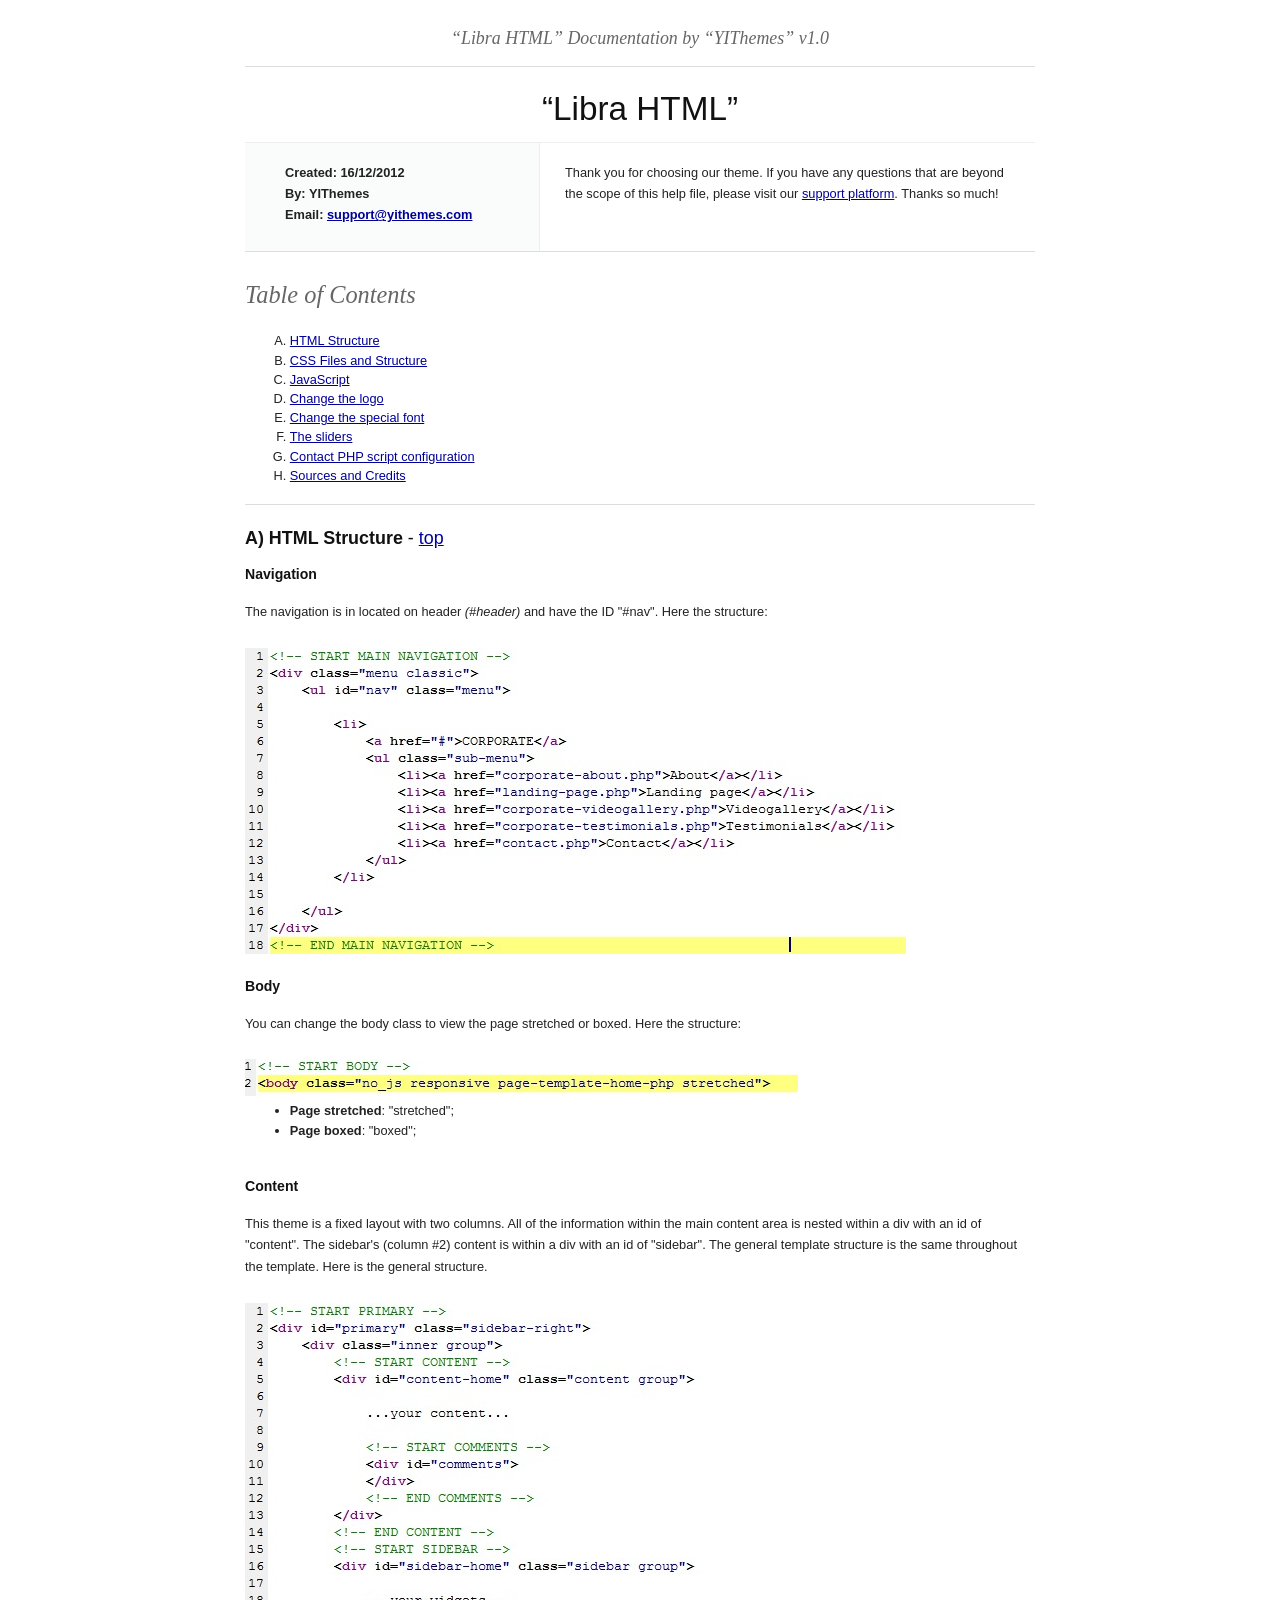
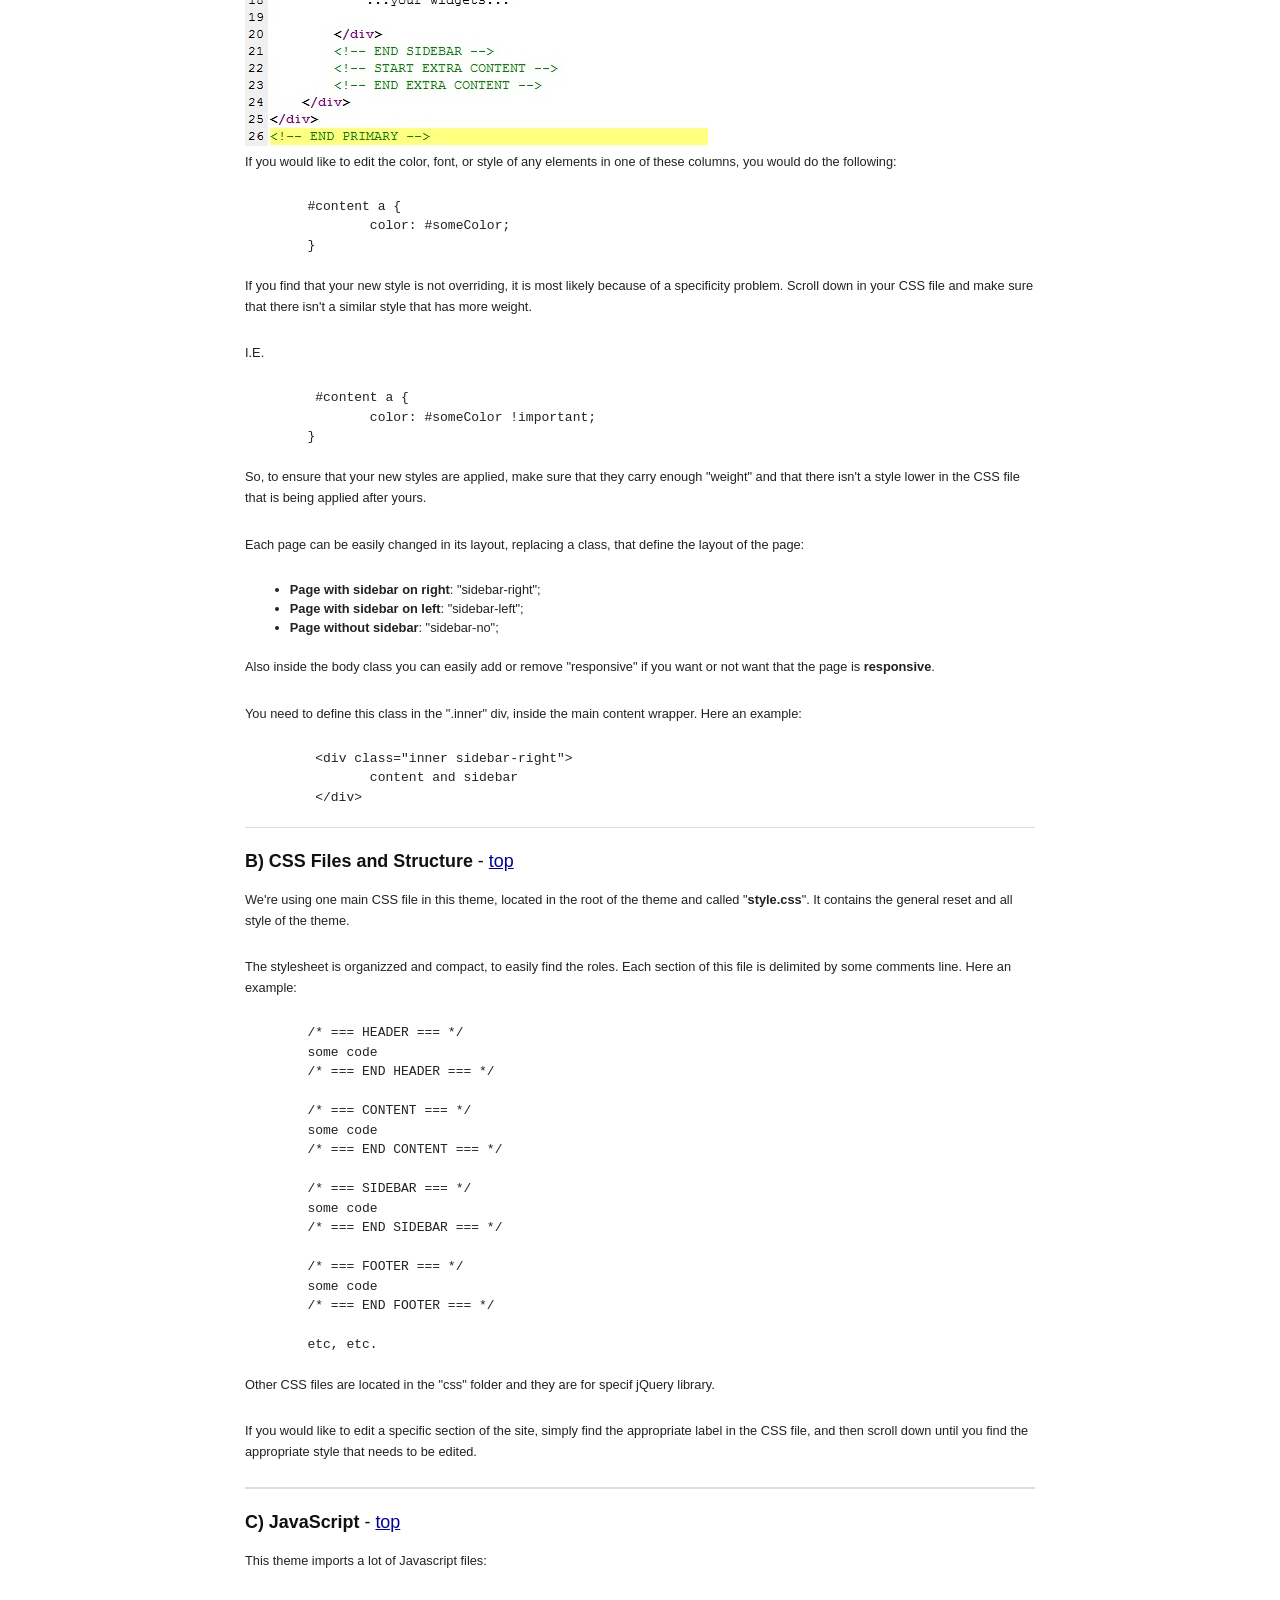
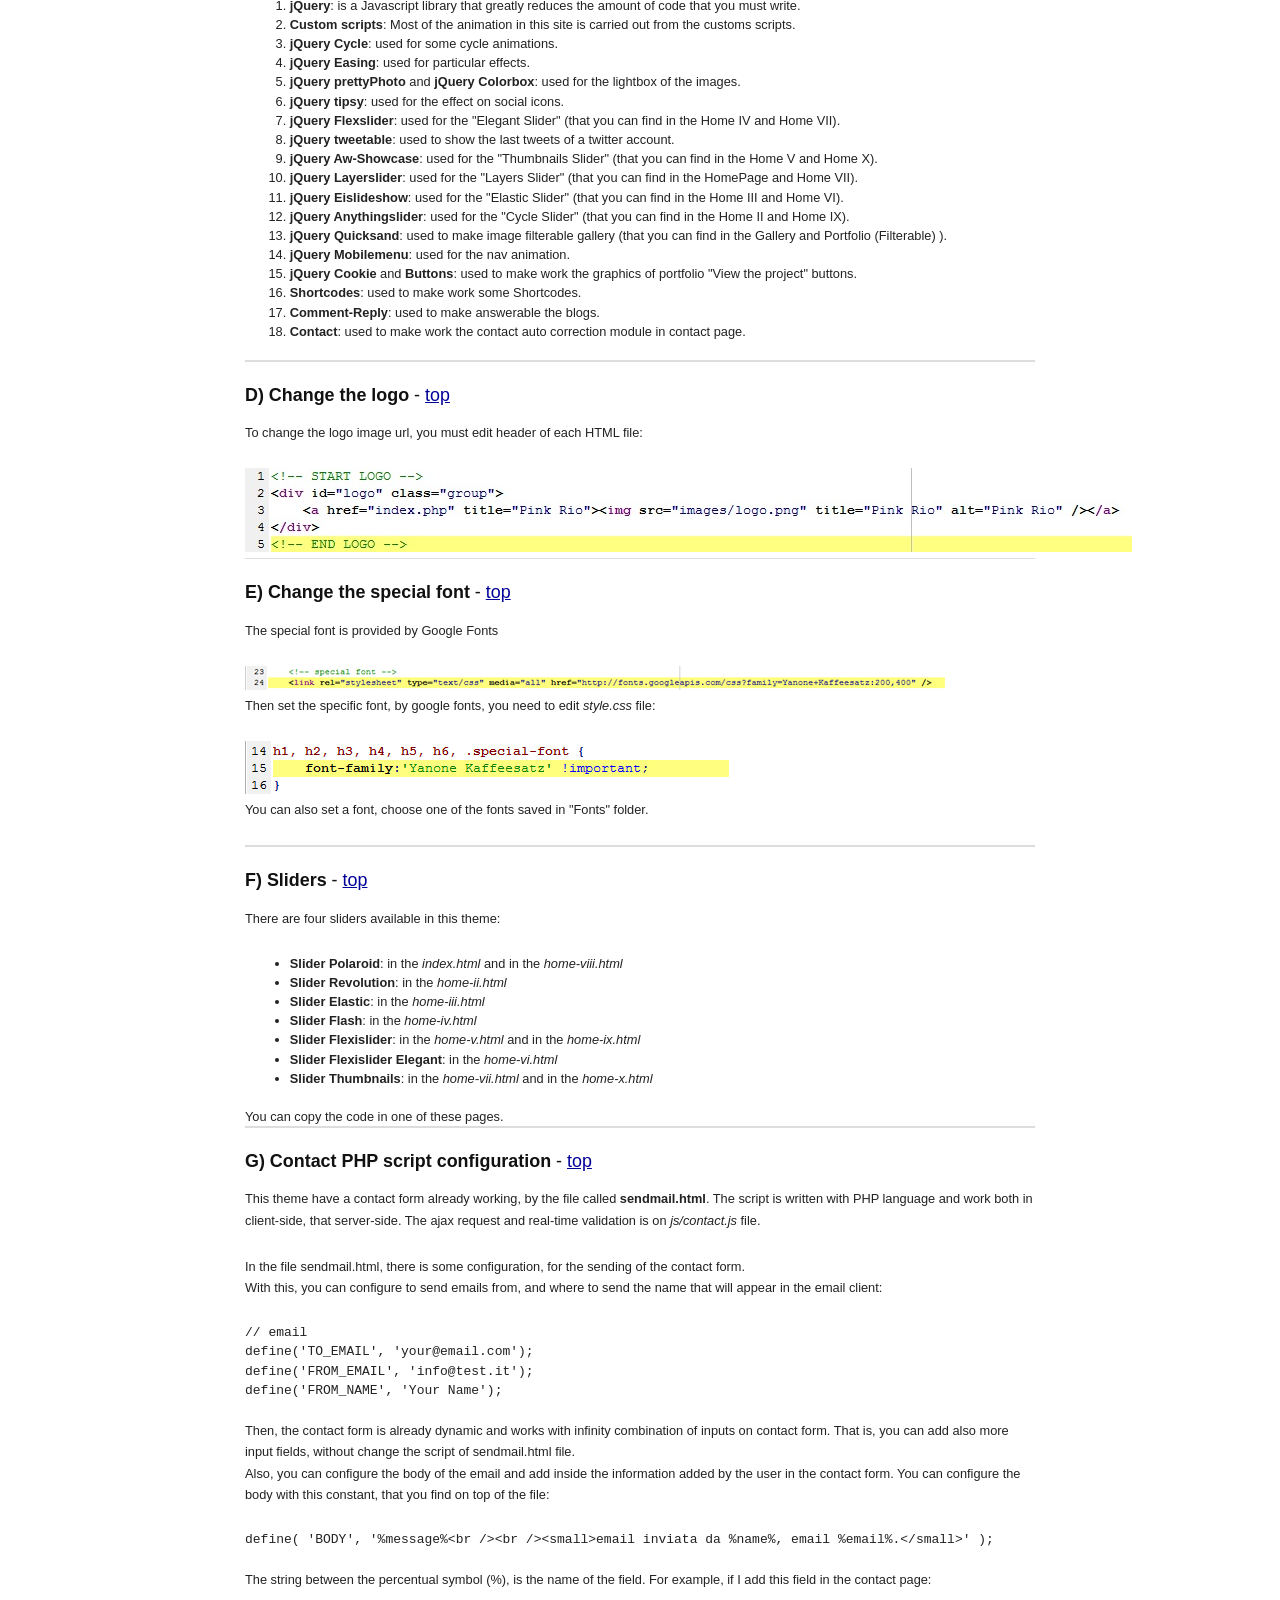
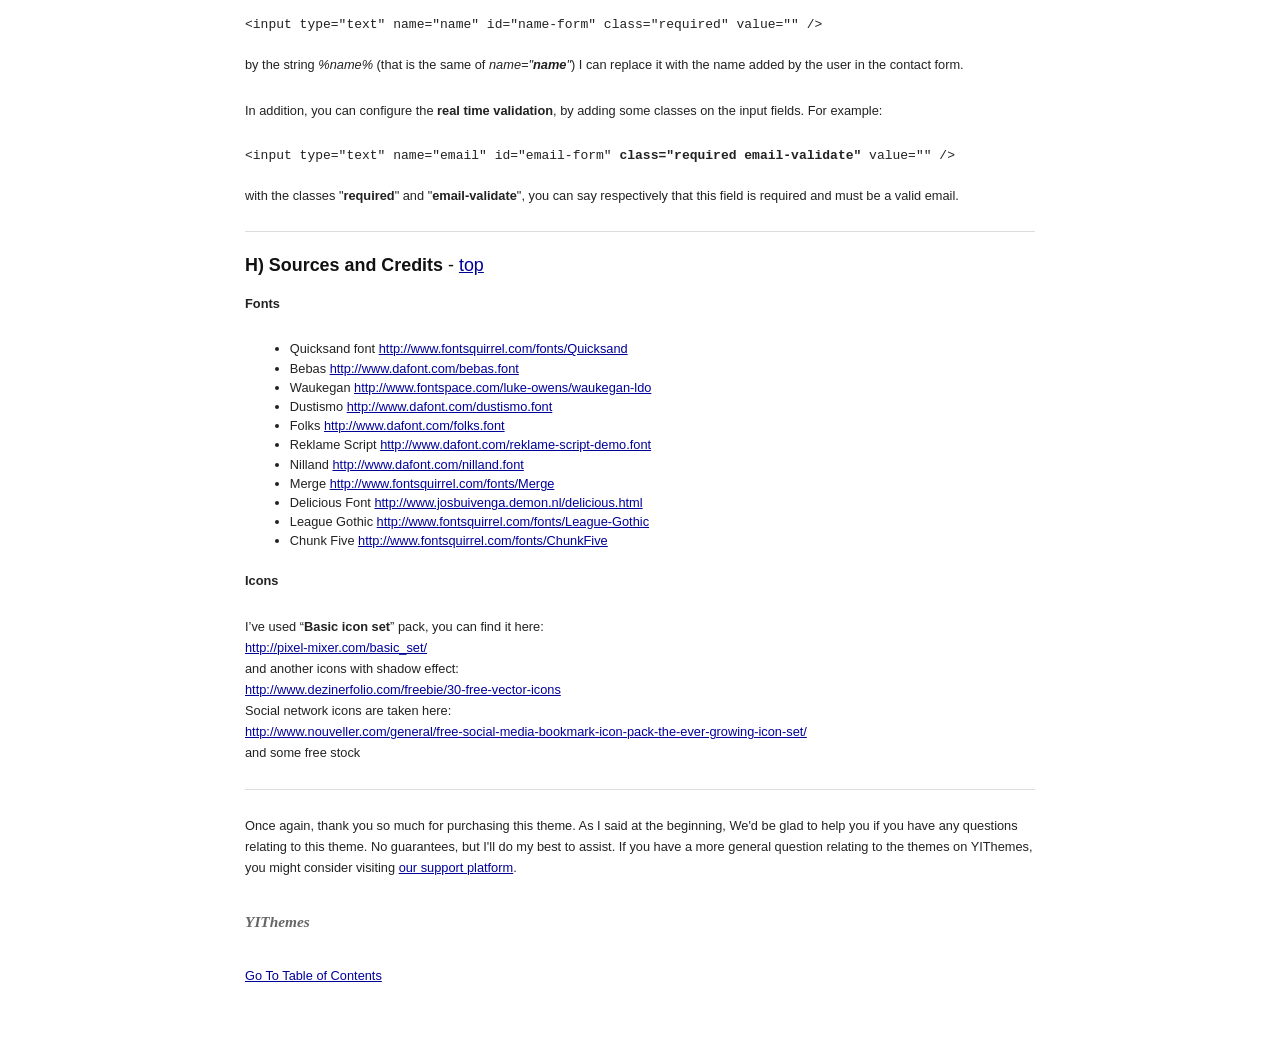
<file: template/newencode/documentation/index.html>
<!DOCTYPE HTML PUBLIC "-//W3C//DTD HTML 4.01//EN" "http://www.w3.org/TR/html4/strict.dtd">
<head lang="en">
	<meta http-equiv="content-type" content="text/html;charset=utf-8">
	<title>Libra HTML Documentation</title>
	<!-- Framework CSS -->
	<link rel="stylesheet" href="assets/blueprint-css/screen.css" type="text/css" media="screen, projection">
	<link rel="stylesheet" href="assets/blueprint-css/print.css" type="text/css" media="print">
	<!--[if lt IE 8]><link rel="stylesheet" href="assets/blueprint-css/ie.css" type="text/css" media="screen, projection"><![endif]-->
	<link rel="stylesheet" href="assets/blueprint-css/plugins/fancy-type/screen.css" type="text/css" media="screen, projection">
	<style type="text/css" media="screen">
		p, table, hr, .box { margin-bottom:25px; }
		.box p { margin-bottom:10px; }
	</style>
</head>


<body>
	<div class="container">
	
		<h3 class="center alt">&ldquo;Libra HTML&rdquo; Documentation by &ldquo;YIThemes&rdquo; v1.0</h3>
		
		<hr>
		
		<h1 class="center">&ldquo;Libra HTML&rdquo;</h1>
		
		<div class="borderTop">
			<div class="span-6 colborder info prepend-1">
				<p class="prepend-top">
					<strong>
					Created: 16/12/2012<br>
					By: YIThemes<br>
					Email: <a href="mailto:support@yithemes.com">support@yithemes.com</a>
					</strong>
				</p>
			</div><!-- end div .span-6 -->		
	
			<div class="span-12 last">
				<p class="prepend-top append-0">
                    Thank you for choosing our theme. If you have any questions that are beyond the scope of this help file,
                    please visit our <a href="http://support.yithemes.com/">support platform</a>.
                    Thanks so much!
                </p>
			</div>
		</div><!-- end div .borderTop -->
		
		<hr>
		
		<h2 id="toc" class="alt">Table of Contents</h2>
		<ol class="alpha">
			<li><a href="#htmlStructure">HTML Structure</a></li>
			<li><a href="#cssFiles">CSS Files and Structure</a></li>
			<li><a href="#javascript">JavaScript</a></li>
			
			<li><a href="#change-logo">Change the logo</a></li>          
			<li><a href="#change-font">Change the special font</a></li>     
			<li><a href="#sliders">The sliders</a></li>       
			<li><a href="#contact-script">Contact PHP script configuration</a></li> 

			<li><a href="#credits">Sources and Credits</a></li>
		</ol>
		
		<hr>
		
		<h3 id="htmlStructure"><strong>A) HTML Structure</strong> - <a href="#toc">top</a></h3>
		
		<h4><strong>Navigation</strong></h4>
		<p>
            The navigation is in located on header <i>(#header)</i> and have the ID "#nav". Here the structure:
        </p>                                                          
		
		<img src="assets/images/nav-html.jpg" alt="HTML Navigation" />
		
		<br /><br />
		
        <h4><strong>Body</strong></h4>
		
        <p>
            You can change the body class to view the page stretched or boxed. Here the structure:
        </p>
        
        <img src="assets/images/body-html.jpg" alt="HTML Body" />
		
        <ul>
            <li><strong>Page stretched</strong>: "stretched";
            <li><strong>Page boxed</strong>: "boxed";
        </ul>
        
        <br />
        
		<h4><strong>Content</strong></h4>
		<p>
            This theme is a fixed layout with two columns. All of the information within the main 
            content area is nested within a div with an id of "content". The sidebar's (column #2) 
            content is within a div with an id of "sidebar". The general template structure is the same 
            throughout the template. Here is the general structure.
        </p>
		
		<img src="assets/images/content-html.jpg" alt="HTML Content" />
		
		<p>If you would like to edit the color, font, or style of any elements in one of these columns, you would do the following:</p>

<pre>	#content a {
		color: #someColor;
	} 
</pre>

		<p>
            If you find that your new style is not overriding, it is most likely because 
            of a specificity problem. Scroll down in your CSS file and make sure that there 
            isn't a similar style that has more weight.
        </p>

		<p>I.E.</p>

<pre>	 #content a {
		color: #someColor !important;
	}
</pre>

		<p>
            So, to ensure that your new styles are applied, make sure that they carry enough "weight" 
            and that there isn't a style lower in the CSS file that is being applied after yours.
        </p> 
        
        <p>
            Each page can be easily changed in its layout, replacing a class, that define the layout of the page:
        </p>
        
        <ul>
            <li><strong>Page with sidebar on right</strong>: "sidebar-right";
            <li><strong>Page with sidebar on left</strong>: "sidebar-left";
            <li><strong>Page without sidebar</strong>: "sidebar-no";
        </ul>
        
        <p>
            Also inside the body class you can easily add or remove "responsive" if you want or not want that the page is <strong>responsive</strong>.
        </p>
        
        
        
        <p>
            You need to define this class in the ".inner" div, inside the main content wrapper. Here an example:
        </p>          

<pre>	 &lt;div class="inner sidebar-right"&gt;
		content and sidebar
         &lt;/div&gt;
</pre>

		<hr>

		<h3 id="cssFiles"><strong>B) CSS Files and Structure</strong> - <a href="#toc">top</a></h3>

		<p>
            We're using one main CSS file in this theme, located in the root of the theme and called "<strong>style.css</strong>". 
            It contains the general reset and all style of the theme.
        </p> 

		<p>
            The stylesheet is organizzed and compact, to easily find the roles. Each section of this file
            is delimited by some comments line. Here an example:
        </p>  

<pre>	/* === HEADER === */
	some code
	/* === END HEADER === */

	/* === CONTENT === */
	some code         
	/* === END CONTENT === */
	
	/* === SIDEBAR === */
	some code      
	/* === END SIDEBAR === */
	
	/* === FOOTER === */
	some code         
	/* === END FOOTER === */
	
	etc, etc. 
</pre>

		<p>
            Other CSS files are located in the "css" folder and they are for specif jQuery library.
        </p>
		
		<p>
            If you would like to edit a specific section of the site, simply find the 
            appropriate label in the CSS file, and then scroll down until you find the 
            appropriate style that needs to be edited.
        </p> 

		<hr>
		
		<h3 id="javascript"><strong>C) JavaScript</strong> - <a href="#toc">top</a></h3>
		
		<p>This theme imports a lot of Javascript files:</p>
		
		<ol>
			<li><b>jQuery</b>: is a Javascript library that greatly reduces the amount of code that you must write.</li>
			<li><b>Custom scripts</b>: Most of the animation in this site is carried out from the customs scripts.</li>
			<li><b>jQuery Cycle</b>: used for some cycle animations.</li>
			<li><b>jQuery Easing</b>: used for particular effects.</li>
			<li><b>jQuery prettyPhoto</b> and <b>jQuery Colorbox</b>: used for the lightbox of the images.</li> 
			<li><b>jQuery tipsy</b>: used for the effect on social icons.</li>      
			<li><b>jQuery Flexslider</b>: used for the "Elegant Slider" (that you can find in the Home IV and Home VII).</li>     
			<li><b>jQuery tweetable</b>: used to show the last tweets of a twitter account.</li>   
			<li><b>jQuery Aw-Showcase</b>: used for the "Thumbnails Slider" (that you can find in the Home V and Home X).</li>     
			<li><b>jQuery Layerslider</b>: used for the "Layers Slider" (that you can find in the HomePage and Home VII).</li>
			<li><b>jQuery Eislideshow</b>: used for the "Elastic Slider" (that you can find in the Home III and Home VI).</li>
			<li><b>jQuery Anythingslider</b>: used for the "Cycle Slider" (that you can find in the Home II and Home IX).</li>
			<li><b>jQuery Quicksand</b>: used to make image filterable gallery (that you can find in the Gallery and Portfolio (Filterable) ).</li>
			<li><b>jQuery Mobilemenu</b>: used for the nav animation.</li>
			<li><b>jQuery Cookie</b> and <b>Buttons</b>: used to make work the graphics of portfolio "View the project" buttons.</li>
      		<li><b>Shortcodes</b>: used to make work some Shortcodes.</li>
      		<li><b>Comment-Reply</b>: used to make answerable the blogs.</li>
      		<li><b>Contact</b>: used to make work the contact auto correction module in contact page.</li>
      		
		</ol>
		
		<hr>
		
		<h3 id="change-logo"><strong>D) Change the logo</strong> - <a href="#toc">top</a></h3>
		
		<p>To change the logo image url, you must edit header of each HTML file:</p>     
		
		<img src="assets/images/logo.jpg" alt="Logo" />
		
		<hr>   
		
		<h3 id="change-font"><strong>E) Change the special font</strong> - <a href="#toc">top</a></h3>
		
		<p>The special font is provided by Google Fonts</p>             
		
		<img src="assets/images/font.jpg" alt="Font" />
		
		<p>Then set the specific font, by google fonts, you need to edit <em>style.css</em> file:</p>   
		
		<img src="assets/images/font-css.jpg" alt="Font" />   
		
		<p>You can also set a font, choose one of the fonts saved in "Fonts" folder.</p>   
		
		<hr>       
		
		<h3 id="sliders"><strong>F) Sliders</strong> - <a href="#toc">top</a></h3>
		
		<p>There are four sliders available in this theme:</p>
		
		<ul>                                                                         
		    <li><b>Slider Polaroid</b>: in the <em>index.html</em> and in the <em>home-viii.html</em></li>
		    <li><b>Slider Revolution</b>: in the <em>home-ii.html</em></li>
		    <li><b>Slider Elastic</b>: in the <em>home-iii.html</em></li>
		    <li><b>Slider Flash</b>: in the <em>home-iv.html</em></li>
		    <li><b>Slider Flexislider</b>: in the <em>home-v.html</em> and in the <em>home-ix.html</em></li>
            <li><b>Slider Flexislider Elegant</b>: in the <em>home-vi.html</em></li>
            <li><b>Slider Thumbnails</b>: in the <em>home-vii.html</em> and in the <em>home-x.html</em></li>

              
		</ul>
		
		You can copy the code in one of these pages.
		
		<hr>        
		
		<h3 id="contact-script"><strong>G) Contact PHP script configuration</strong> - <a href="#toc">top</a></h3>
		
		<p>This theme have a contact form already working, by the file called <b>sendmail.html</b>. The script
        is written with PHP language and work both in client-side, that server-side.
        The ajax request and real-time validation is on <em>js/contact.js</em> file.</p>
        
        <p>In the file sendmail.html, there is some configuration, for the sending of the contact form.<br/>
        With this, you can configure to send emails from, and where to send the name that will appear in the email client:</p>
        
        <pre>// email
define('TO_EMAIL', 'your@email.com'); 
define('FROM_EMAIL', 'info@test.it');  
define('FROM_NAME', 'Your Name'); 
</pre>
        
        <p>Then, the contact form is already dynamic and works with infinity combination of inputs on contact form.
        That is, you can add also more input fields, without change the script of sendmail.html file.<br/>
        Also, you can configure the body of the email and add inside the information added by the user in the contact form.
        You can configure the body with this constant, that you find on top of the file:</p>
        
        <pre>define( 'BODY', '%message%&lt;br /&gt;&lt;br /&gt;&lt;small&gt;email inviata da %name%, email %email%.&lt;/small&gt;' );</pre>
        
        <p>The string between the percentual symbol (%), is the name of the field. For example, if I add this field in the contact page:</p>
        
        <pre>&lt;input type="text" name="name" id="name-form" class="required" value="" /&gt;</pre>
        
        <p>by the string <em>%name%</em> (that is the same of <em>name="<b>name</b>"</em>) I can replace it with the name added by the user in the contact form.</p>
        
        <p>In addition, you can configure the <b>real time validation</b>, by adding some classes on the input fields. For example:</p>
        
        <pre>&lt;input type="text" name="email" id="email-form" <b>class="required email-validate"</b> value="" /&gt;</pre>
        
        <p>with the classes "<b>required</b>" and "<b>email-validate</b>", you can say respectively that this field is required and must be a valid email.</p>

		<hr>
		
		<h3 id="credits"><strong>H) Sources and Credits</strong> - <a href="#toc">top</a></h3>
		
		<p><strong>Fonts</strong></p>
		
		<ul>
			<li>Quicksand font <a href="http://www.fontsquirrel.com/fonts/Quicksand">http://www.fontsquirrel.com/fonts/Quicksand</a></li>
            <li>Bebas <a href="http://www.dafont.com/bebas.font">http://www.dafont.com/bebas.font</a></li>
            <li>Waukegan <a href="http://www.fontspace.com/luke-owens/waukegan-ldo">http://www.fontspace.com/luke-owens/waukegan-ldo</a></li>
            <li>Dustismo <a href="http://www.dafont.com/dustismo.font">http://www.dafont.com/dustismo.font</a></li>
            <li>Folks <a href="http://www.dafont.com/folks.font">http://www.dafont.com/folks.font</a></li>
            <li>Reklame Script <a href="http://www.dafont.com/reklame-script-demo.font">http://www.dafont.com/reklame-script-demo.font</a></li>
            <li>Nilland <a href="http://www.dafont.com/nilland.font">http://www.dafont.com/nilland.font</a></li>
            <li>Merge <a href="http://www.fontsquirrel.com/fonts/Merge">http://www.fontsquirrel.com/fonts/Merge</a></li>
            <li>Delicious Font <a href="http://www.josbuivenga.demon.nl/delicious.html">http://www.josbuivenga.demon.nl/delicious.html</a></li>
            <li>League Gothic <a href="http://www.fontsquirrel.com/fonts/League-Gothic">http://www.fontsquirrel.com/fonts/League-Gothic</a></li>
            <li>Chunk Five <a href="http://www.fontsquirrel.com/fonts/ChunkFive">http://www.fontsquirrel.com/fonts/ChunkFive</a></li>
		</ul>
		
		<p><strong>Icons</strong></p>
		
		<p>I’ve used “<b>Basic icon set</b>” pack, you can find it here:<br/>
        <a href="http://pixel-mixer.com/basic_set/">http://pixel-mixer.com/basic_set/</a><br/>
        and another icons with shadow effect:<br/>
        <a href="http://www.dezinerfolio.com/freebie/30-free-vector-icons">http://www.dezinerfolio.com/freebie/30-free-vector-icons</a><br/>
        Social network icons are taken here:<br/>
        <a href="http://www.nouveller.com/general/free-social-media-bookmark-icon-pack-the-ever-growing-icon-set/">http://www.nouveller.com/general/free-social-media-bookmark-icon-pack-the-ever-growing-icon-set/</a><br/>
        and some free stock</p>
		
		<hr>
		
		<p>
            Once again, thank you so much for purchasing this theme. As I said at the beginning, 
            We'd be glad to help you if you have any questions relating to this theme. 
            No guarantees, but I'll do my best to assist. If you have a more general question 
            relating to the themes on YIThemes, you might consider visiting
            <a href="http://support.yithemes.com/">our support platform</a>.
        </p> 
		
		<p class="append-bottom alt large"><strong>YIThemes</strong></p>
		<p><a href="#toc">Go To Table of Contents</a></p>
		
		<hr class="space">
	</div><!-- end div .container -->
</body>
</html>
</file>
<file: template/newencode/documentation/assets/blueprint-css/screen.css>
/* -----------------------------------------------------------------------


 Blueprint CSS Framework 0.9
 http://blueprintcss.org

   * Copyright (c) 2007-Present. See LICENSE for more info.
   * See README for instructions on how to use Blueprint.
   * For credits and origins, see AUTHORS.
   * This is a compressed file. See the sources in the 'src' directory.

----------------------------------------------------------------------- */

/* reset.css */
html, body, div, span, object, iframe, h1, h2, h3, h4, h5, h6, p, blockquote, pre, a, abbr, acronym, address, code, del, dfn, em, img, q, dl, dt, dd, ol, ul, li, fieldset, form, label, legend, table, caption, tbody, tfoot, thead, tr, th, td {margin:0;padding:0;border:0;font-weight:inherit;font-style:inherit;font-size:100%;font-family:inherit;vertical-align:baseline;}
body {line-height:1.5;}
table {border-collapse:separate;border-spacing:0;}
caption, th, td {text-align:left;font-weight:normal;}
table, td, th {vertical-align:middle;}
blockquote:before, blockquote:after, q:before, q:after {content:"";}
blockquote, q {quotes:"" "";}
a img {border:none;}

/* custom.css */
.info { background:#fafcfc; }
.borderTop { border-top: 1px solid #eee;}
.append-0 {padding-right:20px;}

/* typography.css */
body {font-size:80%;color:#222;background:#fff;font-family:"Helvetica Neue", Arial, Helvetica, sans-serif;padding-top:30px;}
h1, h2, h3, h4, h5, h6 {font-weight:normal;color:#111;}
h1 {font-size:2.6em;line-height:1;margin-bottom:0.5em;}
h2 {font-size:1.9em;margin-bottom:0.75em;}
h3 {font-size:1.4em;line-height:1;margin-bottom:1em;}
h4 {font-size:1.1em;line-height:1.25;margin-bottom:1.25em;}
h5 {font-size:1em;font-weight:bold;margin-bottom:1.5em;}
h6 {font-size:1em;font-weight:bold;}
h1 img, h2 img, h3 img, h4 img, h5 img, h6 img {margin:0;}
p {margin:0 0 1.5em;line-height:1.65em;}
p img.left {float:left;margin:1.5em 1.5em 1.5em 0;padding:0;}
p img.right {float:right;margin:1.5em 0 1.5em 1.5em;}
a:focus, a:hover {color:#000;}
a {color:#009;text-decoration:underline;}
blockquote {margin:1.5em;color:#666;font-style:italic;}
strong {font-weight:bold;}
em, dfn {font-style:italic;}
dfn {font-weight:bold;}
sup, sub {line-height:0;}
abbr, acronym {border-bottom:1px dotted #666;}
address {margin:0 0 1.5em;font-style:italic;}
del {color:#666;}
pre {margin:1.5em 0;white-space:pre;}
pre, code, tt {font:13px 'andale mono', 'lucida console', monospace;line-height:1.5;}
li ul, li ol {margin:0 1.5em;}
ul, ol {margin:0 1.5em 1.5em 3.5em;}
ul {list-style-type:disc;}
ol {list-style-type:decimal;}
ol.alpha {list-style:upper-alpha;}
dl {margin:0 0 1.5em 0;}
dl dt {font-weight:bold;}
dd {margin-left:1.5em;}
table {margin-bottom:1.4em;width:100%;}
th {font-weight:bold;}
thead th {background:#c3d9ff;}
th, td, caption {padding:4px 10px 4px 5px;}
tr.even td {background:#e5ecf9;}
tfoot {font-style:italic;}
caption {background:#eee;}
.small {font-size:.85em;margin-bottom:1.875em;line-height:1.875em;}
.large {font-size:1.2em;line-height:2.5em;margin-bottom:1.25em;}
.hide {display:none;}
.quiet {color:#666;}
.loud {color:#000;}
.highlight {background:#ff0;}
.added {background:#060;color:#fff;}
.removed {background:#900;color:#fff;}
.first {margin-left:0;padding-left:0;}
.last {margin-right:0;padding-right:0;}
.top {margin-top:0;padding-top:0;}
.bottom {margin-bottom:0;padding-bottom:0;}
.center {text-align:center;}

/* forms.css */
label {font-weight:bold;}
fieldset {padding:1.4em;margin:0 0 1.5em 0;border:1px solid #ccc;}
legend {font-weight:bold;font-size:1.2em;}
input[type=text], input[type=password], input.text, input.title, textarea, select {background-color:#fff;border:1px solid #bbb;}
input[type=text]:focus, input[type=password]:focus, input.text:focus, input.title:focus, textarea:focus, select:focus {border-color:#666;}
input[type=text], input[type=password], input.text, input.title, textarea, select {margin:0.5em 0;}
input.text, input.title {width:300px;padding:5px;}
input.title {font-size:1.5em;}
textarea {width:390px;height:250px;padding:5px;}
input[type=checkbox], input[type=radio], input.checkbox, input.radio {position:relative;top:.25em;}
form.inline {line-height:3;}
form.inline p {margin-bottom:0;}
.error, .notice, .success {padding:.8em;margin-bottom:1em;border:2px solid #ddd;}
.error {background:#FBE3E4;color:#8a1f11;border-color:#FBC2C4;}
.notice {background:#FFF6BF;color:#514721;border-color:#FFD324;}
.success {background:#E6EFC2;color:#264409;border-color:#C6D880;}
.error a {color:#8a1f11;}
.notice a {color:#514721;}
.success a {color:#264409;}

/* grid.css */
.container {width:790px;margin:0 auto;}
.showgrid {background:url(src/grid.png);}
.column, div.span-1, div.span-2, div.span-3, div.span-4, div.span-5, div.span-6, div.span-7, div.span-8, div.span-9, div.span-10, div.span-11, div.span-12, div.span-13, div.span-14, div.span-15, div.span-16, div.span-17, div.span-18, div.span-19, div.span-20, div.span-21, div.span-22, div.span-23, div.span-24 {float:left;margin-right:10px;}
.last, div.last {margin-right:0;}
.span-1 {width:30px;}
.span-2 {width:70px;}
.span-3 {width:110px;}
.span-4 {width:150px;}
.span-5 {width:190px;}
.span-6 {width:230px;}
.span-7 {width:270px;}
.span-8 {width:310px;}
.span-9 {width:350px;}
.span-10 {width:390px;}
.span-11 {width:430px;}
.span-12 {width:470px;}
.span-13 {width:510px;}
.span-14 {width:550px;}
.span-15 {width:590px;}
.span-16 {width:630px;}
.span-17 {width:670px;}
.span-18 {width:710px;}
.span-19 {width:750px;}
.span-20 {width:790px;}
.span-21 {width:830px;}
.span-22 {width:870px;}
.span-23 {width:910px;}
.span-24, div.span-24 {width:950px;margin:0;}
input.span-1, textarea.span-1, input.span-2, textarea.span-2, input.span-3, textarea.span-3, input.span-4, textarea.span-4, input.span-5, textarea.span-5, input.span-6, textarea.span-6, input.span-7, textarea.span-7, input.span-8, textarea.span-8, input.span-9, textarea.span-9, input.span-10, textarea.span-10, input.span-11, textarea.span-11, input.span-12, textarea.span-12, input.span-13, textarea.span-13, input.span-14, textarea.span-14, input.span-15, textarea.span-15, input.span-16, textarea.span-16, input.span-17, textarea.span-17, input.span-18, textarea.span-18, input.span-19, textarea.span-19, input.span-20, textarea.span-20, input.span-21, textarea.span-21, input.span-22, textarea.span-22, input.span-23, textarea.span-23, input.span-24, textarea.span-24 {border-left-width:1px!important;border-right-width:1px!important;padding-left:5px!important;padding-right:5px!important;}
input.span-1, textarea.span-1 {width:18px!important;}
input.span-2, textarea.span-2 {width:58px!important;}
input.span-3, textarea.span-3 {width:98px!important;}
input.span-4, textarea.span-4 {width:138px!important;}
input.span-5, textarea.span-5 {width:178px!important;}
input.span-6, textarea.span-6 {width:218px!important;}
input.span-7, textarea.span-7 {width:258px!important;}
input.span-8, textarea.span-8 {width:298px!important;}
input.span-9, textarea.span-9 {width:338px!important;}
input.span-10, textarea.span-10 {width:378px!important;}
input.span-11, textarea.span-11 {width:418px!important;}
input.span-12, textarea.span-12 {width:458px!important;}
input.span-13, textarea.span-13 {width:498px!important;}
input.span-14, textarea.span-14 {width:538px!important;}
input.span-15, textarea.span-15 {width:578px!important;}
input.span-16, textarea.span-16 {width:618px!important;}
input.span-17, textarea.span-17 {width:658px!important;}
input.span-18, textarea.span-18 {width:698px!important;}
input.span-19, textarea.span-19 {width:738px!important;}
input.span-20, textarea.span-20 {width:778px!important;}
input.span-21, textarea.span-21 {width:818px!important;}
input.span-22, textarea.span-22 {width:858px!important;}
input.span-23, textarea.span-23 {width:898px!important;}
input.span-24, textarea.span-24 {width:938px!important;}
.append-1 {padding-right:40px;}
.append-2 {padding-right:80px;}
.append-3 {padding-right:120px;}
.append-4 {padding-right:160px;}
.append-5 {padding-right:200px;}
.append-6 {padding-right:240px;}
.append-7 {padding-right:280px;}
.append-8 {padding-right:320px;}
.append-9 {padding-right:360px;}
.append-10 {padding-right:400px;}
.append-11 {padding-right:440px;}
.append-12 {padding-right:480px;}
.append-13 {padding-right:520px;}
.append-14 {padding-right:560px;}
.append-15 {padding-right:600px;}
.append-16 {padding-right:640px;}
.append-17 {padding-right:680px;}
.append-18 {padding-right:720px;}
.append-19 {padding-right:760px;}
.append-20 {padding-right:800px;}
.append-21 {padding-right:840px;}
.append-22 {padding-right:880px;}
.append-23 {padding-right:920px;}
.prepend-1 {padding-left:40px;}
.prepend-2 {padding-left:80px;}
.prepend-3 {padding-left:120px;}
.prepend-4 {padding-left:160px;}
.prepend-5 {padding-left:200px;}
.prepend-6 {padding-left:240px;}
.prepend-7 {padding-left:280px;}
.prepend-8 {padding-left:320px;}
.prepend-9 {padding-left:360px;}
.prepend-10 {padding-left:400px;}
.prepend-11 {padding-left:440px;}
.prepend-12 {padding-left:480px;}
.prepend-13 {padding-left:520px;}
.prepend-14 {padding-left:560px;}
.prepend-15 {padding-left:600px;}
.prepend-16 {padding-left:640px;}
.prepend-17 {padding-left:680px;}
.prepend-18 {padding-left:720px;}
.prepend-19 {padding-left:760px;}
.prepend-20 {padding-left:800px;}
.prepend-21 {padding-left:840px;}
.prepend-22 {padding-left:880px;}
.prepend-23 {padding-left:920px;}
div.border {padding-right:4px;margin-right:5px;border-right:1px solid #eee;}
div.colborder {padding-right:24px;margin-right:25px;border-right:1px solid #eee;}
div.colborderTop {border-top:1px solid #eee;}
.pull-1 {margin-left:-40px;}
.pull-2 {margin-left:-80px;}
.pull-3 {margin-left:-120px;}
.pull-4 {margin-left:-160px;}
.pull-5 {margin-left:-200px;}
.pull-6 {margin-left:-240px;}
.pull-7 {margin-left:-280px;}
.pull-8 {margin-left:-320px;}
.pull-9 {margin-left:-360px;}
.pull-10 {margin-left:-400px;}
.pull-11 {margin-left:-440px;}
.pull-12 {margin-left:-480px;}
.pull-13 {margin-left:-520px;}
.pull-14 {margin-left:-560px;}
.pull-15 {margin-left:-600px;}
.pull-16 {margin-left:-640px;}
.pull-17 {margin-left:-680px;}
.pull-18 {margin-left:-720px;}
.pull-19 {margin-left:-760px;}
.pull-20 {margin-left:-800px;}
.pull-21 {margin-left:-840px;}
.pull-22 {margin-left:-880px;}
.pull-23 {margin-left:-920px;}
.pull-24 {margin-left:-960px;}
.pull-1, .pull-2, .pull-3, .pull-4, .pull-5, .pull-6, .pull-7, .pull-8, .pull-9, .pull-10, .pull-11, .pull-12, .pull-13, .pull-14, .pull-15, .pull-16, .pull-17, .pull-18, .pull-19, .pull-20, .pull-21, .pull-22, .pull-23, .pull-24 {float:left;position:relative;}
.push-1 {margin:0 -40px 1.5em 40px;}
.push-2 {margin:0 -80px 1.5em 80px;}
.push-3 {margin:0 -120px 1.5em 120px;}
.push-4 {margin:0 -160px 1.5em 160px;}
.push-5 {margin:0 -200px 1.5em 200px;}
.push-6 {margin:0 -240px 1.5em 240px;}
.push-7 {margin:0 -280px 1.5em 280px;}
.push-8 {margin:0 -320px 1.5em 320px;}
.push-9 {margin:0 -360px 1.5em 360px;}
.push-10 {margin:0 -400px 1.5em 400px;}
.push-11 {margin:0 -440px 1.5em 440px;}
.push-12 {margin:0 -480px 1.5em 480px;}
.push-13 {margin:0 -520px 1.5em 520px;}
.push-14 {margin:0 -560px 1.5em 560px;}
.push-15 {margin:0 -600px 1.5em 600px;}
.push-16 {margin:0 -640px 1.5em 640px;}
.push-17 {margin:0 -680px 1.5em 680px;}
.push-18 {margin:0 -720px 1.5em 720px;}
.push-19 {margin:0 -760px 1.5em 760px;}
.push-20 {margin:0 -800px 1.5em 800px;}
.push-21 {margin:0 -840px 1.5em 840px;}
.push-22 {margin:0 -880px 1.5em 880px;}
.push-23 {margin:0 -920px 1.5em 920px;}
.push-24 {margin:0 -960px 1.5em 960px;}
.push-1, .push-2, .push-3, .push-4, .push-5, .push-6, .push-7, .push-8, .push-9, .push-10, .push-11, .push-12, .push-13, .push-14, .push-15, .push-16, .push-17, .push-18, .push-19, .push-20, .push-21, .push-22, .push-23, .push-24 {float:right;position:relative;}
.prepend-top {margin-top:1.5em;}
.append-bottom {margin-bottom:1.5em;}
.box {padding:1.5em;margin-bottom:1.5em;background:#E5ECF9;}
hr {background:#ddd;color:#ddd;clear:both;float:none;width:100%;height:.1em;margin:0 0 1.45em;border:none;}
hr.space {background:#fff;color:#fff;}
.clearfix:after, .container:after {content:"\0020";display:block;height:0;clear:both;visibility:hidden;overflow:hidden;}
.clearfix, .container {display:block;}
.clear {clear:both;}
</file>
<file: template/newencode/documentation/assets/blueprint-css/print.css>
/* -----------------------------------------------------------------------


 Blueprint CSS Framework 0.9
 http://blueprintcss.org

   * Copyright (c) 2007-Present. See LICENSE for more info.
   * See README for instructions on how to use Blueprint.
   * For credits and origins, see AUTHORS.
   * This is a compressed file. See the sources in the 'src' directory.

----------------------------------------------------------------------- */

/* print.css */
body {line-height:1.5;font-family:"Helvetica Neue", Arial, Helvetica, sans-serif;color:#000;background:none;font-size:10pt;}
.container {background:none;}
hr {background:#ccc;color:#ccc;width:100%;height:2px;margin:2em 0;padding:0;border:none;}
hr.space {background:#fff;color:#fff;}
h1, h2, h3, h4, h5, h6 {font-family:"Helvetica Neue", Arial, "Lucida Grande", sans-serif;}
code {font:.9em "Courier New", Monaco, Courier, monospace;}
img {float:left;margin:1.5em 1.5em 1.5em 0;}
a img {border:none;}
p img.top {margin-top:0;}
blockquote {margin:1.5em;padding:1em;font-style:italic;font-size:.9em;}
.small {font-size:.9em;}
.large {font-size:1.1em;}
.quiet {color:#999;}
.hide {display:none;}
a:link, a:visited {background:transparent;font-weight:700;text-decoration:underline;}
a:link:after, a:visited:after {content:" (" attr(href) ")";font-size:90%;}
</file>
<file: template/newencode/documentation/assets/blueprint-css/ie.css>
/* -----------------------------------------------------------------------


 Blueprint CSS Framework 0.9
 http://blueprintcss.org

   * Copyright (c) 2007-Present. See LICENSE for more info.
   * See README for instructions on how to use Blueprint.
   * For credits and origins, see AUTHORS.
   * This is a compressed file. See the sources in the 'src' directory.

----------------------------------------------------------------------- */

/* ie.css */
body {text-align:center;}
.container {text-align:left;}
* html .column, * html div.span-1, * html div.span-2, * html div.span-3, * html div.span-4, * html div.span-5, * html div.span-6, * html div.span-7, * html div.span-8, * html div.span-9, * html div.span-10, * html div.span-11, * html div.span-12, * html div.span-13, * html div.span-14, * html div.span-15, * html div.span-16, * html div.span-17, * html div.span-18, * html div.span-19, * html div.span-20, * html div.span-21, * html div.span-22, * html div.span-23, * html div.span-24 {overflow-x:hidden;}
* html legend {margin:0px -8px 16px 0;padding:0;}
ol {margin-left:2em;}
sup {vertical-align:text-top;}
sub {vertical-align:text-bottom;}
html>body p code {*white-space:normal;}
hr {margin:-8px auto 11px;}
img {-ms-interpolation-mode:bicubic;}
.clearfix, .container {display:inline-block;}
* html .clearfix, * html .container {height:1%;}
fieldset {padding-top:0;}
input.text, input.title {background-color:#fff;border:1px solid #bbb;}
input.text:focus, input.title:focus {border-color:#666;}
input.text, input.title, textarea, select {margin:0.5em 0;}
input.checkbox, input.radio {position:relative;top:.25em;}
form.inline div, form.inline p {vertical-align:middle;}
form.inline label {position:relative;top:-0.25em;}
form.inline input.checkbox, form.inline input.radio, form.inline input.button, form.inline button {margin:0.5em 0;}
button, input.button {position:relative;top:0.25em;}
</file>
<file: template/newencode/documentation/assets/blueprint-css/plugins/fancy-type/screen.css>
/* -------------------------------------------------------------- 
  
   fancy-type.css
   * Lots of pretty advanced classes for manipulating text.
   
   See the Readme file in this folder for additional instructions.

-------------------------------------------------------------- */

/* Indentation instead of line shifts for sibling paragraphs. */
   /* p + p { text-indent:2em; margin-top:-1.5em; } */
   form p + p  { text-indent: 0; } /* Don't want this in forms. */
   

/* For great looking type, use this code instead of asdf: 
   <span class="alt">asdf</span>  
   Best used on prepositions and ampersands. */
  
.alt { 
  color: #666; 
  font-family: "Warnock Pro", "Goudy Old Style","Palatino","Book Antiqua", Georgia, serif; 
  font-style: italic;
  font-weight: normal;
}


/* For great looking quote marks in titles, replace "asdf" with:
   <span class="dquo">&#8220;</span>asdf&#8221;
   (That is, when the title starts with a quote mark). 
   (You may have to change this value depending on your font size). */  
   
.dquo { margin-left: -.5em; } 


/* Reduced size type with incremental leading
   (http://www.markboulton.co.uk/journal/comments/incremental_leading/)

   This could be used for side notes. For smaller type, you don't necessarily want to 
   follow the 1.5x vertical rhythm -- the line-height is too much. 
   
   Using this class, it reduces your font size and line-height so that for 
   every four lines of normal sized type, there is five lines of the sidenote. eg:

   New type size in em's:
     10px (wanted side note size) / 12px (existing base size) = 0.8333 (new type size in ems)

   New line-height value:
     12px x 1.5 = 18px (old line-height)
     18px x 4 = 72px 
     72px / 5 = 14.4px (new line height)
     14.4px / 10px = 1.44 (new line height in em's) */

p.incr, .incr p {
	font-size: 10px;
	line-height: 1.44em;  
	margin-bottom: 1.5em;
}


/* Surround uppercase words and abbreviations with this class.
   Based on work by Jørgen Arnor Gårdsø Lom [http://twistedintellect.com/] */
   
.caps { 
  font-variant: small-caps; 
  letter-spacing: 1px; 
  text-transform: lowercase; 
  font-size:1.2em;
  line-height:1%;
  font-weight:bold;
  padding:0 2px;
}
</file>
